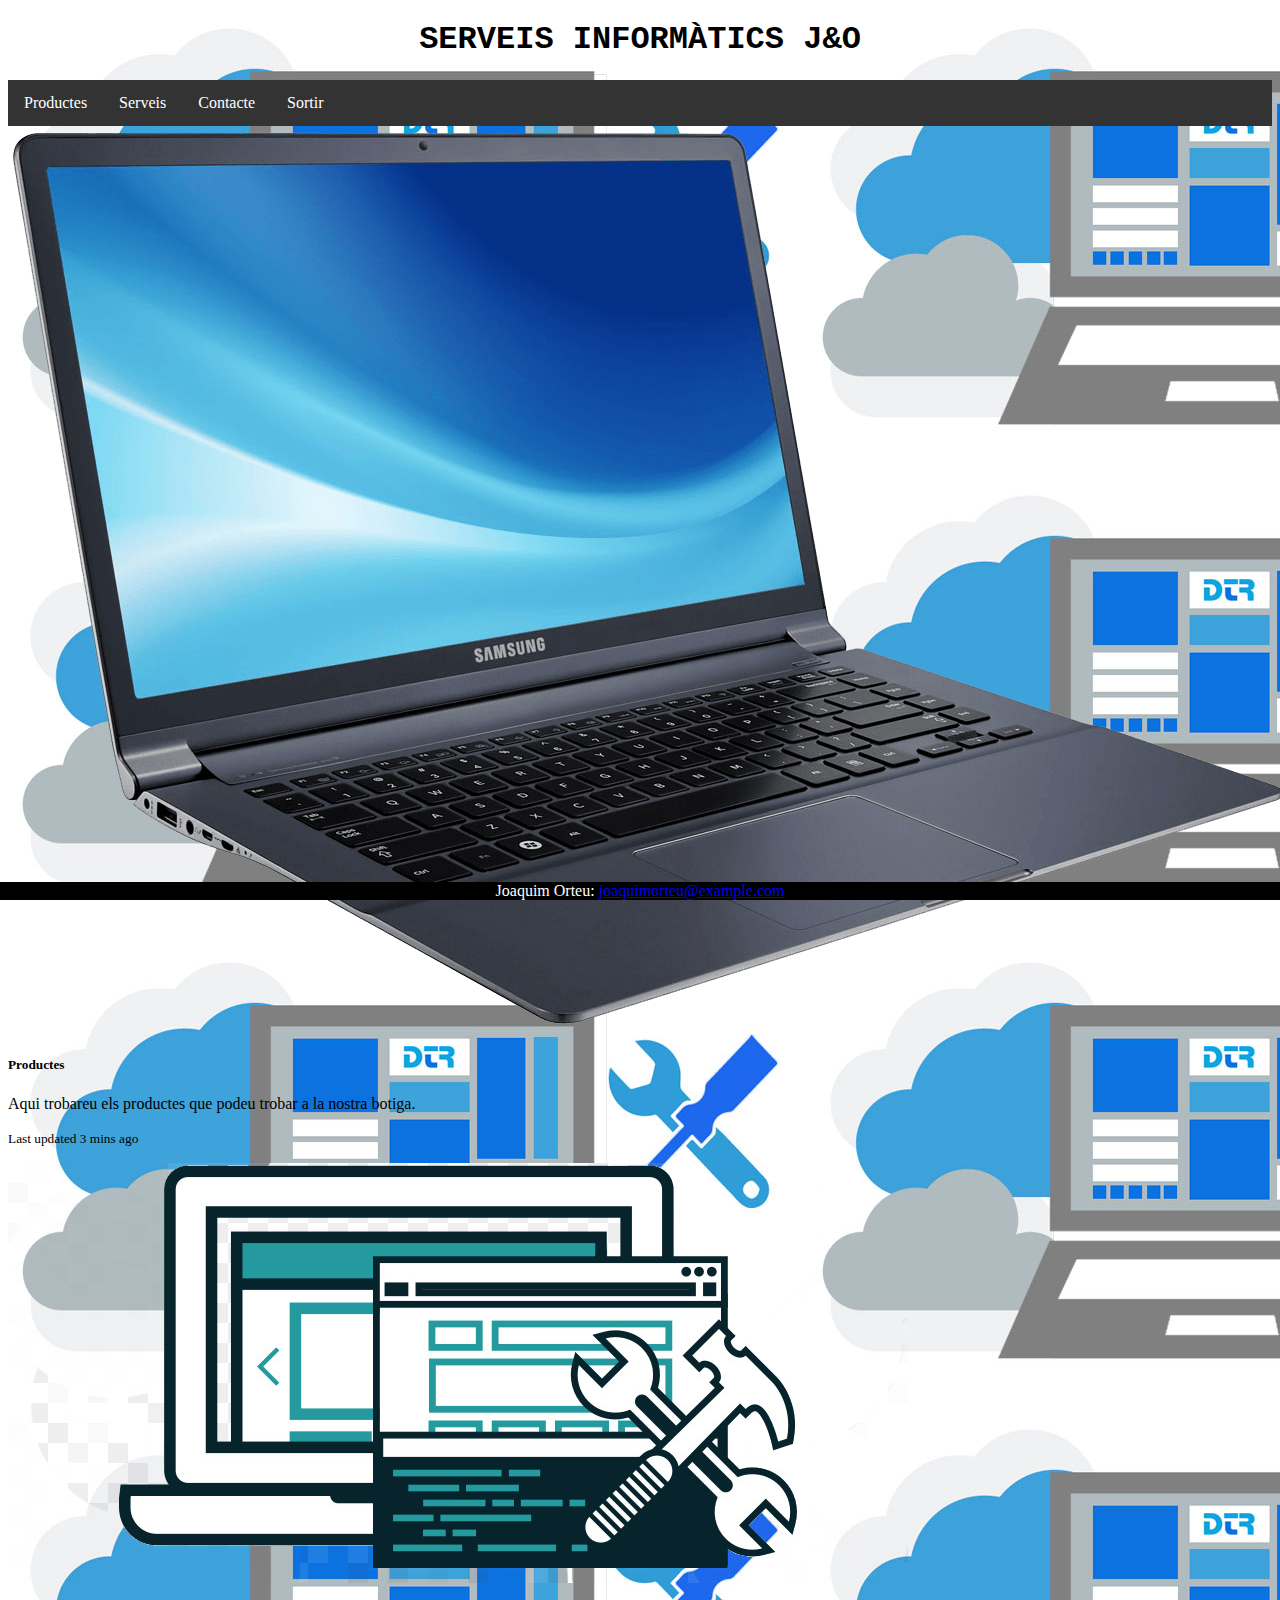
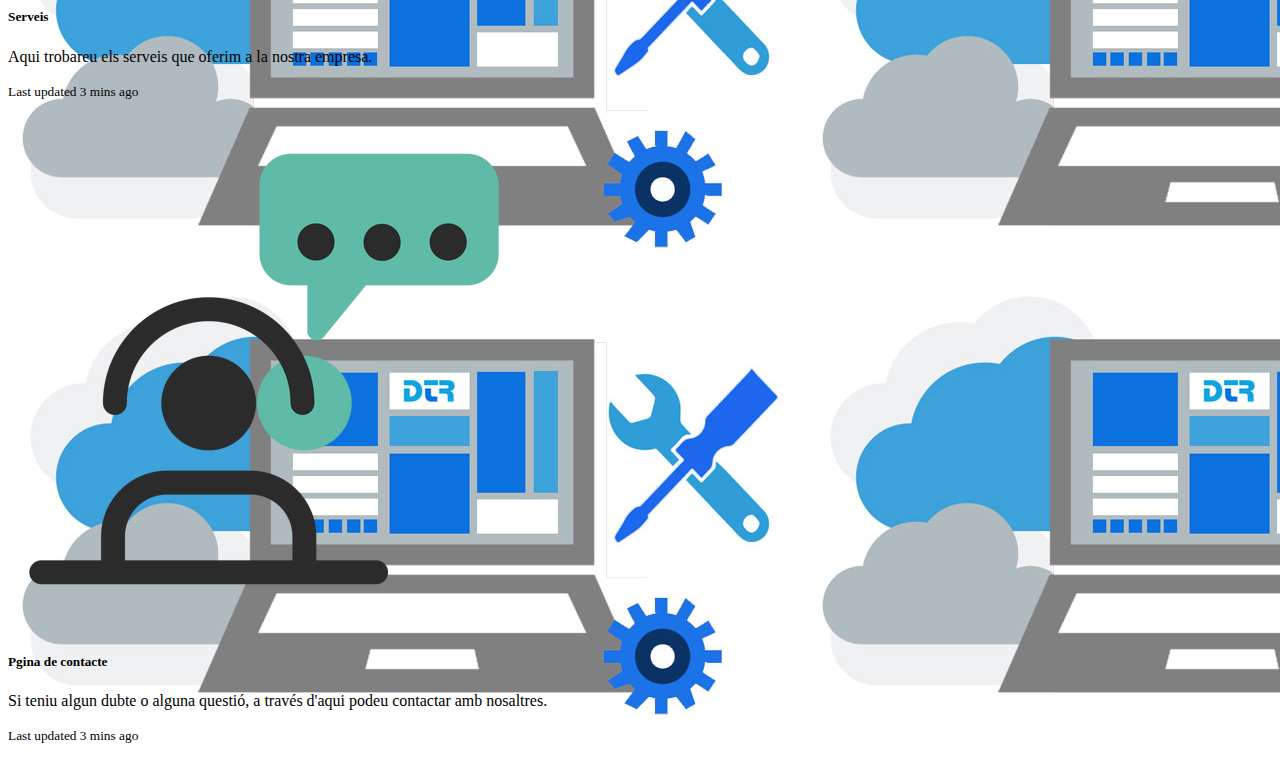
<file: Practica1/index.html>
<!DOCTYPE html>
<html lang="en">
<head>
    <meta charset="UTF-8">
    <meta http-equiv="X-UA-Compatible" content="IE=edge">
    <meta name="viewport" content="width=device-width, initial-scale=1.0">
    <link rel="stylesheet" href="css/index.css">
    <link href="https://cdn.jsdelivr.net/npm/bootstrap@5.0.2/dist/css/bootstrap.min.css" rel="stylesheet" integrity="sha384-EVSTQN3/azprG1Anm3QDgpJLIm9Nao0Yz1ztcQTwFspd3yD65VohhpuuCOmLASjC" crossorigin="anonymous">

</head>
<body>
    <div class="p-5 bg-danger text-white text-center">
        <h1>SERVEIS INFORMÀTICS J&O</h1>
      </div>
      
      <nav class="navbar navbar-expand-sm bg-dark navbar-dark">
        <div class="container-fluid">
          <ul class="navbar-nav">
            
            <li class="nav-item">
            <a class="nav-link" href="productes.html">Productes</a>
            </li>
            <li class="nav-item">
                <a class="nav-link" href="serveis.html">Serveis</a>
            </li>
            <li class="nav-item">
                <a class="nav-link" href="contacte.html">Contacte</a>
            </li>
            <li class="nav-item">
                <a class="nav-link" href="registro.html">Sortir</a>
            </li>
          </ul>
        </div>
      </nav>
      <div class="card-group">
        <div class="card">
          <img src="img/hola.png" class="card-img-top" alt="Productes">
          <div class="card-body">
            <h5 class="card-title">Productes</h5>
            <p class="card-text">Aqui trobareu els productes que podeu trobar a la nostra botiga.</p>
            <p class="card-text"><small class="text-muted">Last updated 3 mins ago</small></p>
          </div>
        </div>
        <div class="card">
          <img src="img/f.png" class="card-img-top" alt="...">
          <div class="card-body">
            <h5 class="card-title">Serveis</h5>
            <p class="card-text">Aqui trobareu els serveis que oferim a la nostra empresa.</p>
            <p class="card-text"><small class="text-muted">Last updated 3 mins ago</small></p>
          </div>
        </div>
        <div class="card">
          <img src="img/contact.png" class="card-img-top" alt="...">
          <div class="card-body">
            <h5 class="card-title">Pgina de contacte</h5>
            <p class="card-text">Si teniu algun dubte o alguna questió, a través d'aqui podeu contactar amb nosaltres.</p>
            <p class="card-text"><small class="text-muted">Last updated 3 mins ago</small></p>
          </div>
        </div>
      </div>
      <footer class="bg-dark text-center text-white">
        <div class="text-center p-3" style="background-color: rgba(0, 0, 0, 0.2);">
          Joaquim Orteu:
          <a class="text-white" href="mailto:joaquimorteu@example.com"> joaquimorteu@example.com</a>
        </div>
       
      </footer>
      
</body>
</html>
</file>
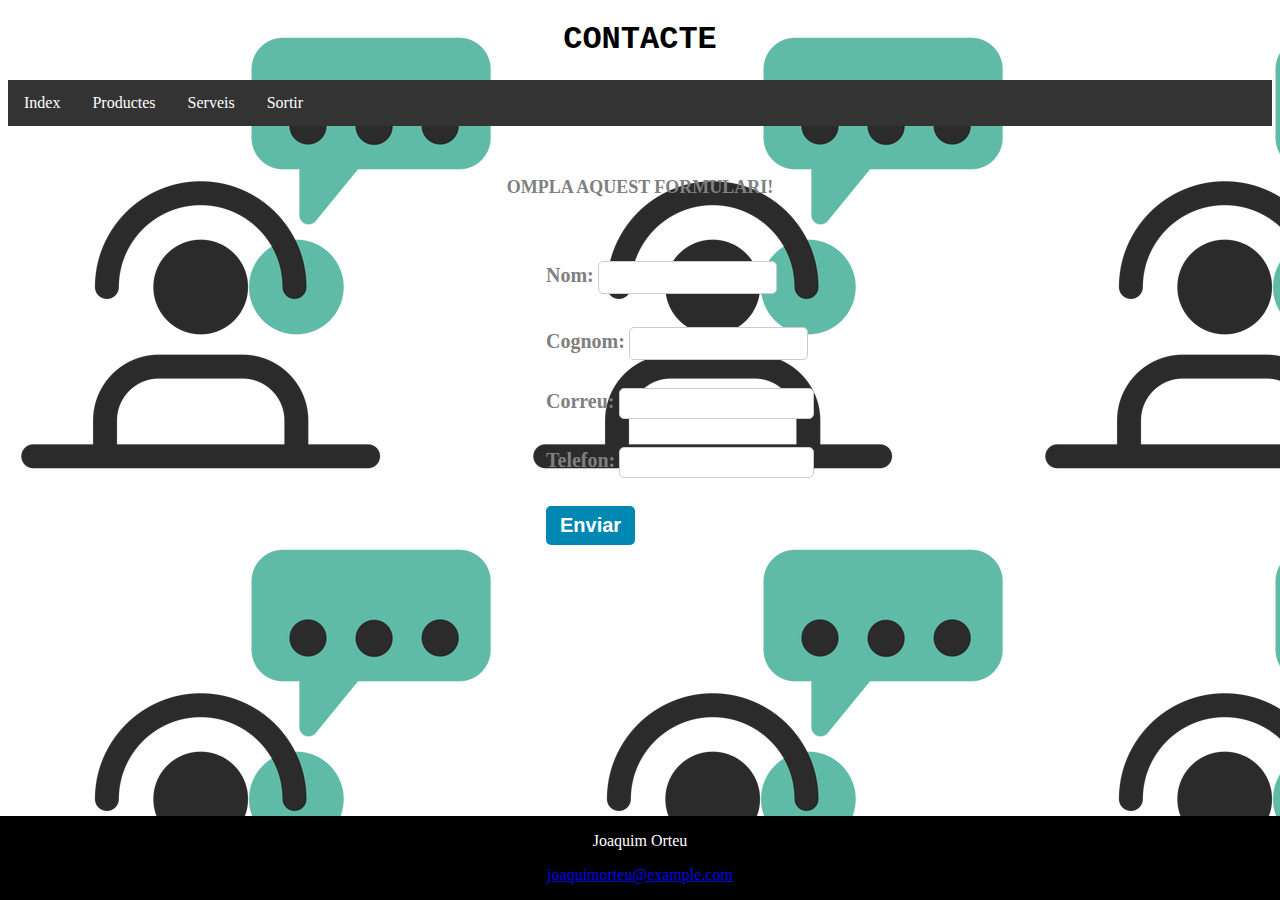
<file: Practica1/contacte.html>
<!DOCTYPE html>
<html lang="en">
<head>
    <meta charset="UTF-8">
    <meta http-equiv="X-UA-Compatible" content="IE=edge">
    <meta name="viewport" content="width=device-width, initial-scale=1.0">
    <link rel="stylesheet" href="css/contacte.css">
    <link href="https://cdn.jsdelivr.net/npm/bootstrap@5.0.2/dist/css/bootstrap.min.css" rel="stylesheet" integrity="sha384-EVSTQN3/azprG1Anm3QDgpJLIm9Nao0Yz1ztcQTwFspd3yD65VohhpuuCOmLASjC" crossorigin="anonymous">

</head>
<body>
    <div class="p-5 bg-danger text-white text-center">
        <h1>CONTACTE</h1>
      </div>
      
      <nav class="navbar navbar-expand-sm bg-dark navbar-dark">
        <div class="container-fluid">
          <ul class="navbar-nav">
            
            <li class="nav-item">
            <a class="nav-link" href="index.html">Index</a>
            </li>
            <li class="nav-item">
                <a class="nav-link" href="productes.html">Productes</a>
            </li>
            <li class="nav-item">
                <a class="nav-link" href="serveis.html">Serveis</a>
            </li>
            <li class="nav-item">
                <a class="nav-link" href="registro.html">Sortir</a>
            </li>
          </ul>
        </div>
      </nav>

      <br>
      <br>
      <h2>OMPLA AQUEST FORMULARI!</h2>
      <br>
      <form action="contacte.html">
        <label for="fname">Nom:</label>
        <input type="text"  id="usari" name="name"><br><br>
        <label for="fname">Cognom:</label>
        <input type="text"  id="cognom" name="cognom"><br><br>
        <label for="fname">Correu:</label>
        <input type="email"  id="correu" name="correu"><br><br>
        <label for="lname">Telefon:</label>
        <input type="tel" id="telefon" name="telefon"><br><br>
        <input type="submit" value="Enviar" name="Registrar">
      </form> 

      <footer>
        <p>Joaquim Orteu</p>
        <p><a href="mailto:joaquimorteu@example.com">joaquimorteu@example.com</a></p>
      </footer> 
</body>
</html>
</file>
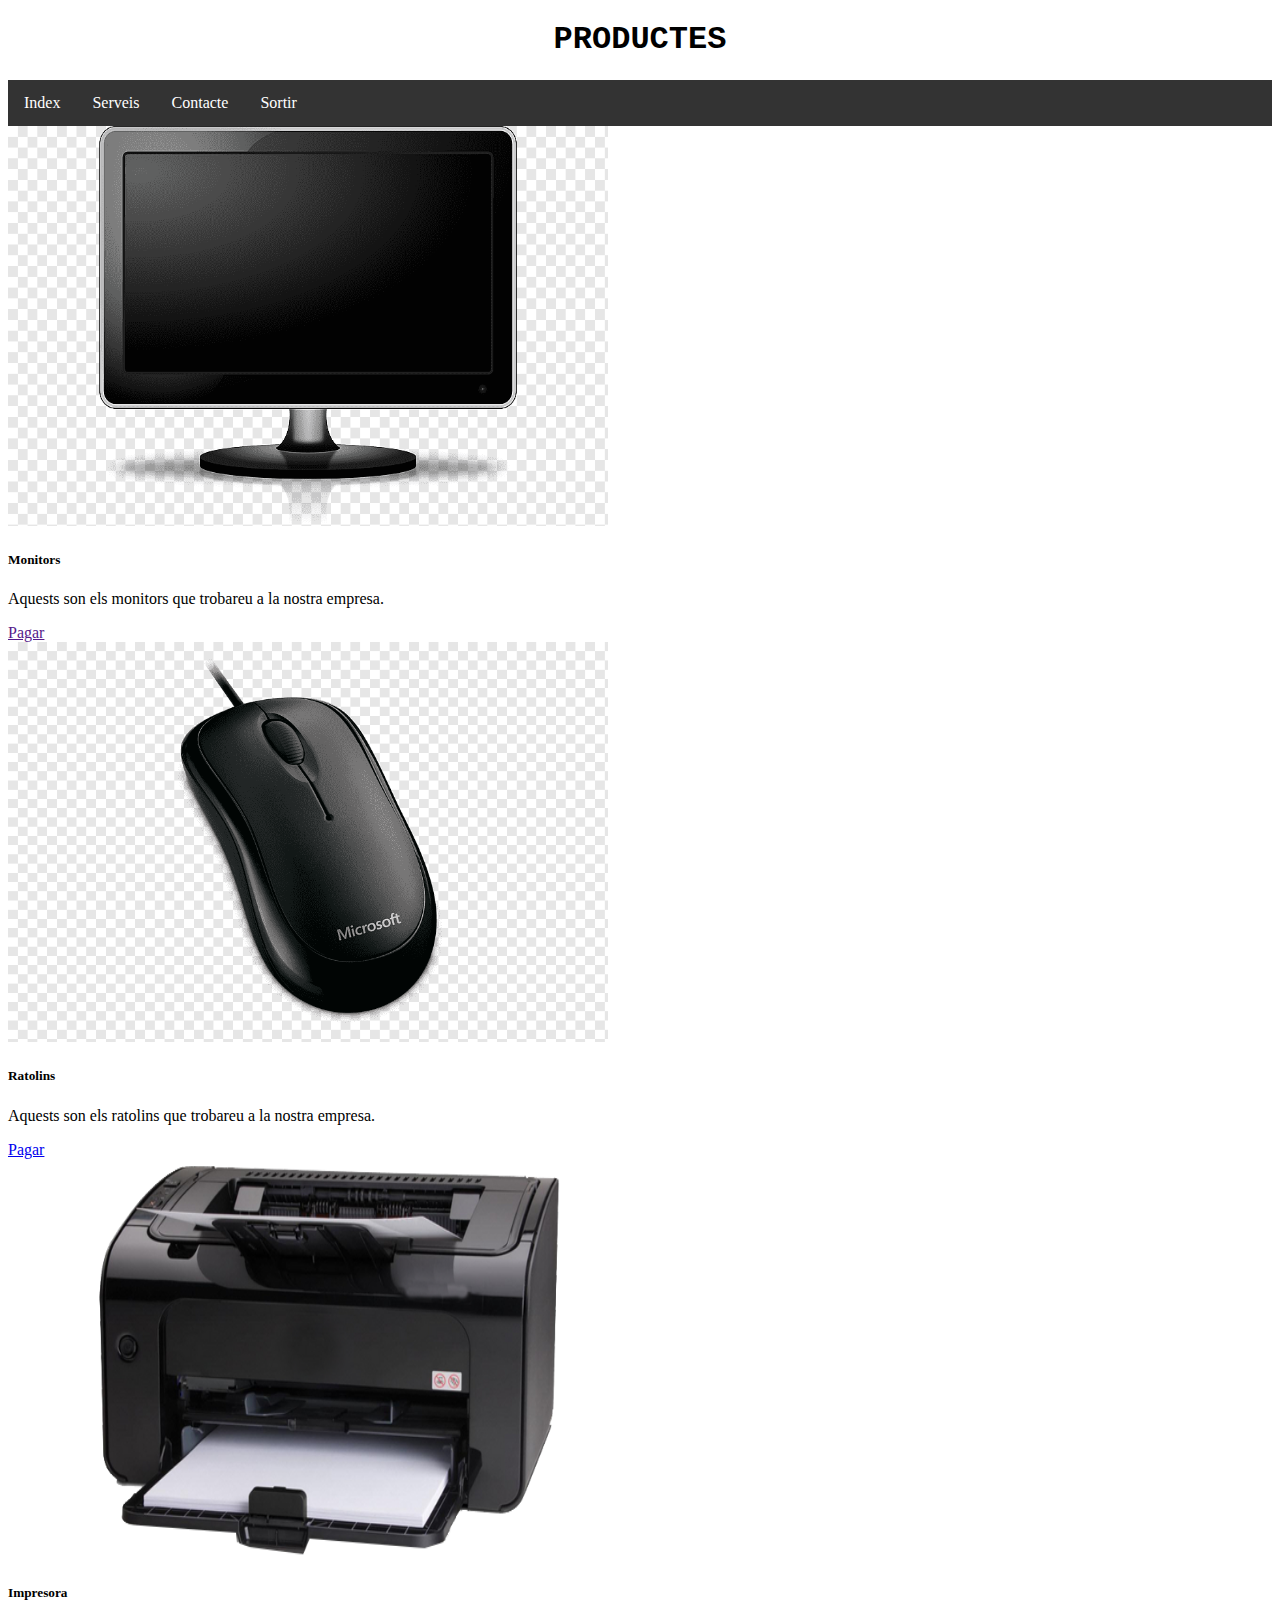
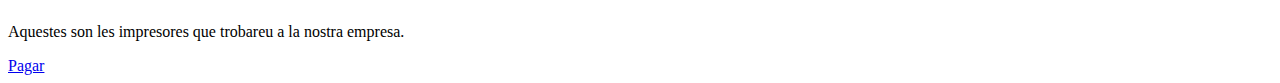
<file: Practica1/productes.html>
<!DOCTYPE html>
<html lang="en">
<head>
    <meta charset="UTF-8">
    <meta http-equiv="X-UA-Compatible" content="IE=edge">
    <meta name="viewport" content="width=device-width, initial-scale=1.0">
    <link rel="stylesheet" href="css/productes.css">
    <link href="https://cdn.jsdelivr.net/npm/bootstrap@5.0.2/dist/css/bootstrap.min.css" rel="stylesheet" integrity="sha384-EVSTQN3/azprG1Anm3QDgpJLIm9Nao0Yz1ztcQTwFspd3yD65VohhpuuCOmLASjC" crossorigin="anonymous">

</head>
<body>
    <div class="p-5 bg-danger text-white text-center">
        <h1>PRODUCTES</h1>
      </div>
      
      <nav class="navbar navbar-expand-sm bg-dark navbar-dark">
        <div class="container-fluid">
          <ul class="navbar-nav">
            
            <li class="nav-item">
            <a class="nav-link" href="index.html">Index</a>
            </li>
            <li class="nav-item">
                <a class="nav-link" href="serveis.html">Serveis</a>
            </li>
            <li class="nav-item">
                <a class="nav-link" href="contacte.html">Contacte</a>
            </li>
            <li class="nav-item">
                <a class="nav-link" href="registro.html">Sortir</a>
            </li>
          </ul>
        </div>
      </nav>
      <div class="row">
        <div class="col-sm-6">
          <div class="card">
            <img src="img/monitor.png" alt="Productes" width="600" height="400">
            <div class="card-body">
              <h5 class="card-title">Monitors</h5>
              <p class="card-text">Aquests son els monitors que trobareu a la nostra empresa.</p>
              <a href="" class="btn btn-primary">Pagar</a>
            </div>
          </div>
        </div>
        <div class="col-sm-6">
          <div class="card">
            <img src="img/raton.png" alt="Forest" width="600" height="400">
            <div class="card-body">
              <h5 class="card-title">Ratolins</h5>
              <p class="card-text">Aquests son els ratolins que trobareu a la nostra empresa.</p>
              <a href="#" class="btn btn-primary">Pagar</a>
            </div>
          </div>
        </div>
        <div class="col-sm-6">
          <div class="card">
            <img src="img/impresora.png" alt="Northern Lights" width="600" height="400">
            <div class="card-body">
              <h5 class="card-title">Impresora</h5>
              <p class="card-text">Aquestes son les impresores que trobareu a la nostra empresa.</p>
              <a href="#" class="btn btn-primary">Pagar</a>
            </div>
          </div>
        </div>
      </div>
</body>
</html>
</file>
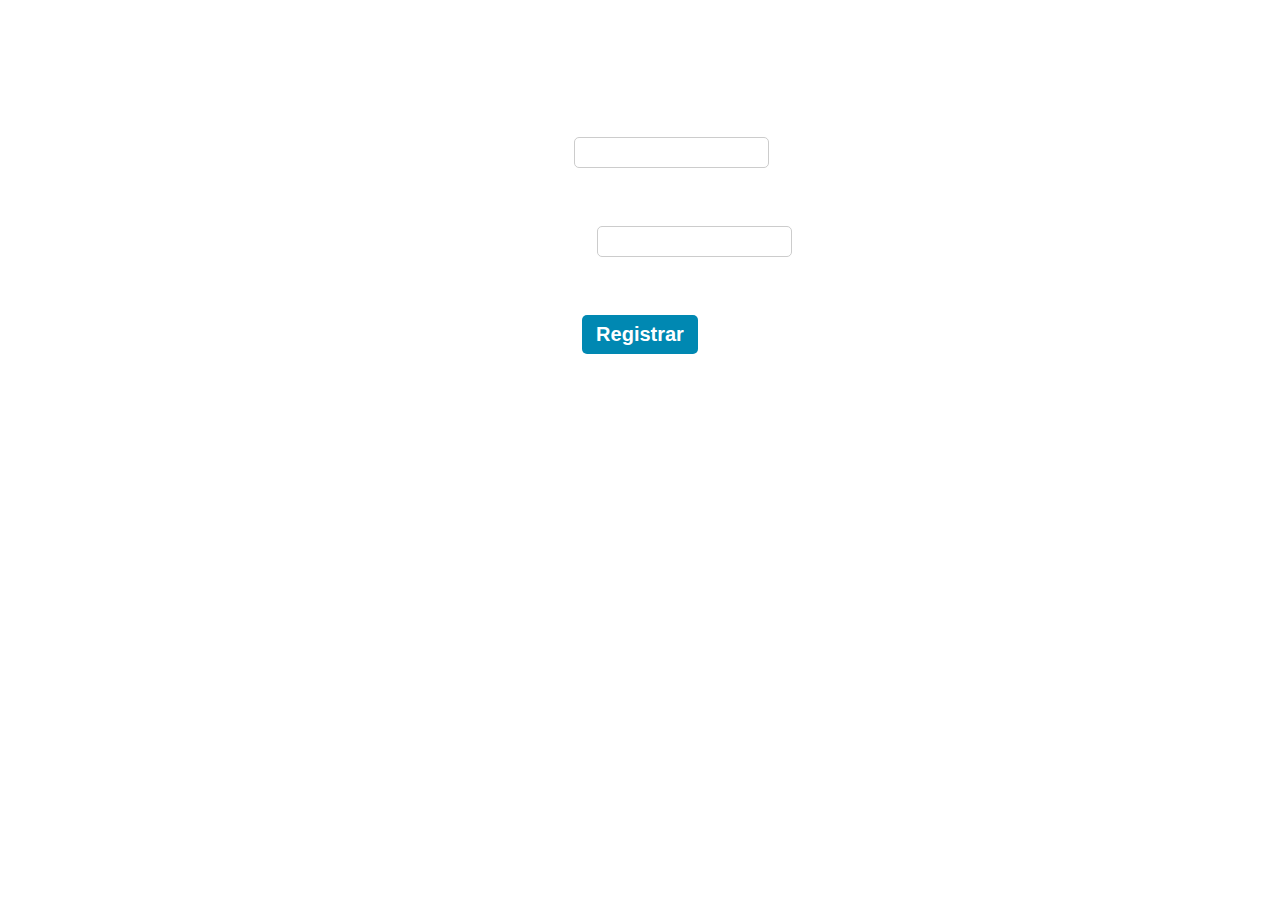
<file: Practica1/registro.html>
<!DOCTYPE html>
<html lang="en">
<head>
    <meta charset="UTF-8">
    <meta http-equiv="X-UA-Compatible" content="IE=edge">
    <meta name="viewport" content="width=device-width, initial-scale=1.0">
    <link rel="stylesheet" href="css/registro.css">
    <link href="https://cdn.jsdelivr.net/npm/bootstrap@5.0.2/dist/css/bootstrap.min.css" rel="stylesheet" integrity="sha384-EVSTQN3/azprG1Anm3QDgpJLIm9Nao0Yz1ztcQTwFspd3yD65VohhpuuCOmLASjC" crossorigin="anonymous">

</head>
<body>
    <h1>Registrar-se</h1>
    <br>

    <form action="index.html">
        <label for="fname">Usuari:</label>
        <input type="text" class="fname" id="usari" name="fname"><br><br>
        <label for="lname">Contrasenya:</label>
        <input type="password" id="contrasenya" name="lname"><br><br>
        <input type="submit" value="Registrar" name="Registrar">
      </form> 
</body>
</html>
</file>
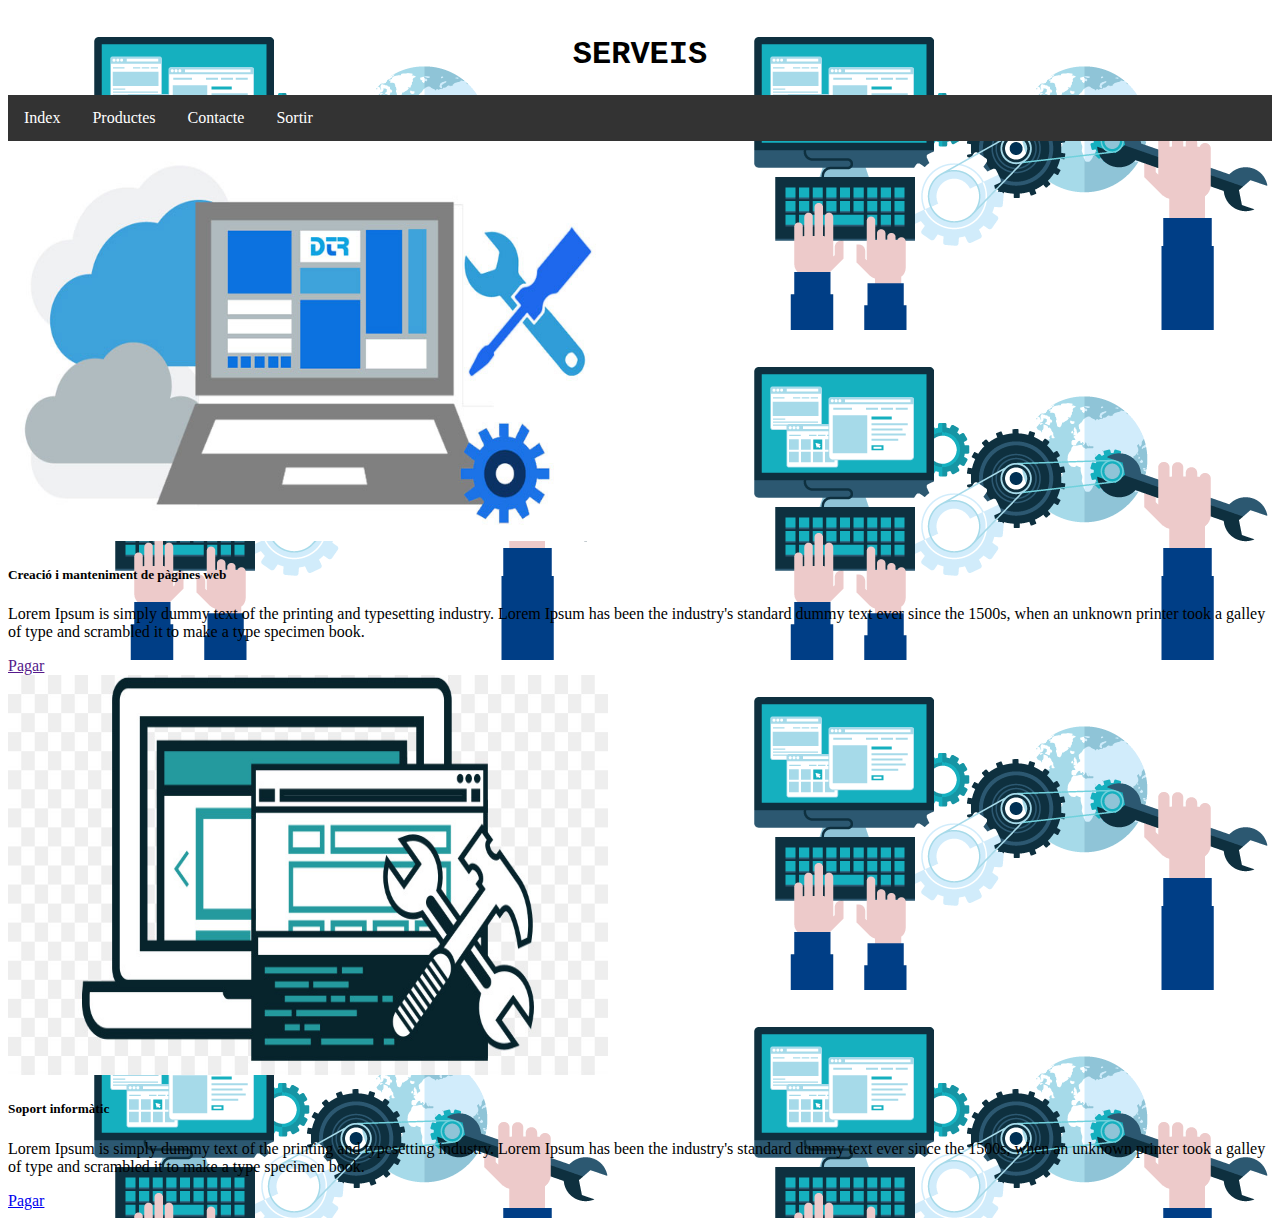
<file: Practica1/serveis.html>
<!DOCTYPE html>
<html lang="en">
<head>
    <meta charset="UTF-8">
    <meta http-equiv="X-UA-Compatible" content="IE=edge">
    <meta name="viewport" content="width=device-width, initial-scale=1.0">
    <link rel="stylesheet" href="css/serveis.css">
    <link href="https://cdn.jsdelivr.net/npm/bootstrap@5.0.2/dist/css/bootstrap.min.css" rel="stylesheet" integrity="sha384-EVSTQN3/azprG1Anm3QDgpJLIm9Nao0Yz1ztcQTwFspd3yD65VohhpuuCOmLASjC" crossorigin="anonymous">


</head>
<body>
    <div class="p-5 bg-danger text-white text-center">
        <h1>SERVEIS</h1>
      </div>
      
      <nav class="navbar navbar-expand-sm bg-dark navbar-dark">
        <div class="container-fluid">
          <ul class="navbar-nav">
            
            <li class="nav-item">
            <a class="nav-link" href="index.html">Index</a>
            </li>
            <li class="nav-item">
                <a class="nav-link" href="productes.html">Productes</a>
            </li>
            <li class="nav-item">
                <a class="nav-link" href="contacte.html">Contacte</a>
            </li>
            <li class="nav-item">
                <a class="nav-link" href="registro.html">Sortir</a>
            </li>
          </ul>
        </div>
      </nav>

      <div class="row">
        <div class="col-sm-6">
          <div class="card">
            <img src="img/soport.jpg" alt="Productes" width="600" height="400">
            <div class="card-body">
              <h5 class="card-title">Creació i manteniment de pàgines web</h5>
              <p class="card-text">Lorem Ipsum is simply dummy text of the printing and typesetting industry. Lorem Ipsum has been the industry's standard dummy text ever since the 1500s, when an unknown printer took a galley of type and scrambled it to make a type specimen book.</p>
              <a href="" class="btn btn-primary">Pagar</a>
            </div>
          </div>
        </div>
        <div class="col-sm-6">
          <div class="card">
            <img src="img/f.jpg" alt="Forest" width="600" height="400">
            <div class="card-body">
              <h5 class="card-title">Soport informàtic</h5>
              <p class="card-text">Lorem Ipsum is simply dummy text of the printing and typesetting industry. Lorem Ipsum has been the industry's standard dummy text ever since the 1500s, when an unknown printer took a galley of type and scrambled it to make a type specimen book.</p>
              <a href="#" class="btn btn-primary">Pagar</a>
            </div>
          </div>
        </div>
      
</body>
</html>
</file>
<file: Practica1/css/index.css>
h1{
    text-align: center;
    font-family: 'Courier New', Courier, monospace;
}
ul {
    list-style-type: none;
    margin: 0;
    padding: 0;
    overflow: hidden;
    background-color: #333;
  }
  
  li {
    float: left;
  }
  
  li a {
    display: block;
    color: white;
    text-align: center;
    padding: 14px 16px;
    text-decoration: none;
  }
  
  /* Change the link color to #111 (black) on hover */
  li a:hover {
    background-color: #111;
  } 
  footer {
    position: fixed;
    left: 0;
    bottom: 0;
    width: 100%;
    background-color: black;
    color: white;
    text-align: center;
  }
  div.gallery {
    margin: 5px;
    border: 1px solid #ccc;
    float: left;
    width: 180px;
    display: flex;     
    
  }
  
  div.gallery:hover {
    border: 1px solid #777;
  }
  
  div.gallery img {
    width: 100%;
    height: auto;
    flex-direction: column; 
    justify-content: space-around;
    
    align-items: center;
  }
  
  div.desc {
    padding: 15px;
    text-align: center;
    font-weight: bold;
  }
body{
    background-image: url(../img/soport.jpg);
    opacity: 1.5;
}
</file>
<file: Practica1/css/contacte.css>
h1{
    text-align: center;
    font-family: 'Courier New', Courier, monospace;
    font-weight: bold;
}
ul {
    list-style-type: none;
    margin: 0;
    padding: 0;
    overflow: hidden;
    background-color: #333;
  }
  
  li {
    float: left;
  }
  
  li a {
    display: block;
    color: white;
    text-align: center;
    padding: 14px 16px;
    text-decoration: none;
  }
  
  /* Change the link color to #111 (black) on hover */
  li a:hover {
    background-color: #111;
  } 
  footer {
    position: fixed;
    left: 0;
    bottom: 0;
    width: 100%;
    background-color: black;
    color: white;
    text-align: center;
  }
  div.gallery {
    margin: 5px;
    border: 1px solid #ccc;
    float: left;
    width: 180px;
  }
  
  div.gallery:hover {
    border: 1px solid #777;
  }
  
  div.gallery img {
    width: 100%;
    height: auto;
  }
  
  div.desc {
    padding: 15px;
    text-align: center;
    font-weight: bold;
  }
body{
    background-image: url(../img/contact.png);
    opacity: 1.5;
}
form{
  display:flexbox;
  padding-left: 538px;
  padding-top: 15px;
  align-items: center;  
  justify-content: space-around;
  height: 200px;
}
input[type="text"] {
    border-radius: 5px;
    margin: auto;
    background: #fff;
    border: 1px solid #ccc;
    color: #777;
    max-width: 100%;
    outline: none;
    padding: 8px 0px;
    align-items: center;
    margin-top: 15px;
}
h2{
    text-align: center;
    font-weight: bold;
    font-size: large;
    color: grey;
}
input[type="password"] {
    border-radius: 5px;
    margin: 10px 0px 0px 0px;
    background: #fff;
    border: 1px solid #ccc;
    color: #777;
    max-width: 100%;
    outline: none;
    padding: 7px 8px;
}
input[type="submit"] {
    font-size: 20px;
    border-radius: 5px;
    margin: 10px 0px 0px 0px;
    background: #0088B2;
    color: #fff;
    padding: 8px 14px;
    font-weight: bold;
    border: none;
    cursor: pointer;
}
input[type="tel"] {
    border-radius: 5px;
    margin: 10px 0px 0px 0px;
    background: #fff;
    border: 1px solid #ccc;
    color: #777;
    max-width: 100%;
    outline: none;
    padding: 7px 8px;
}
input[type="email"] {
  border-radius: 5px;
  margin: 10px 0px 0px 0px;
  background: #fff;
  border: 1px solid #ccc;
  color: #777;
  max-width: 100%;
  outline: none;
  padding: 7px 8px;
}
label{
    color: grey;
    font-weight: bold;
    font-size: 20px;
}
</file>
<file: Practica1/css/productes.css>
h1{
    text-align: center;
    font-family: 'Courier New', Courier, monospace;
}
ul {
    list-style-type: none;
    margin: 0;
    padding: 0;
    overflow: hidden;
    background-color: #333;
  }
  
  li {
    float: left;
  }
  
  li a {
    display: block;
    color: white;
    text-align: center;
    padding: 14px 16px;
    text-decoration: none;
  }
  
  /* Change the link color to #111 (black) on hover */
  li a:hover {
    background-color: #111;
  } 
  
  div.gallery {
    margin: 5px;
    border: 1px solid #ccc;
    float: left;
    width: 180px;
  }
  
  div.gallery:hover {
    border: 1px solid #777;
  }
  
  div.gallery img {
    width: 100%;
    height: auto;
  }
  
  div.desc {
    padding: 15px;
    text-align: center;
    font-weight: bold;
  }
body{
    opacity: 1.5;
}
</file>
<file: Practica1/css/registro.css>
body{
    /*background-color: grey;*/
    opacity: 1;
    background-image: url(https://media.istockphoto.com/photos/dark-gray-and-black-grunge-cement-wall-studio-room-space-product-picture-id1337977426?b=1&k=20&m=1337977426&s=170667a&w=0&h=pXD50PRHzp_VW0Jqc3XVve3lQvKg3d5UnPb8C2urYL4=);
    margin: 0;
    padding: 0;
}

body label{
    font-size: 20px;
    color: white; 
    text-align: center;

}
form{
    text-align: center;
}

h1{
    color: white;
    font-family: verdana;
    font-size: 300%;
    text-align: center;
}
input[type="text"] {
    border-radius: 5px;
    margin: auto;
    background: #fff;
    border: 1px solid #ccc;
    color: #777;
    max-width: 100%;
    outline: none;
    padding: 7px 8px;
    align-items: center;

}
input[type="password"] {
    border-radius: 5px;
    margin: 40px 0px 0px 0px;
    background: #fff;
    border: 1px solid #ccc;
    color: #777;
    max-width: 100%;
    outline: none;
    padding: 7px 8px;
}
input[type="submit"] {
    font-size: 20px;
    border-radius: 5px;
    margin: 40px 0px 0px 0px;
    background: #0088B2;
    color: #fff;
    padding: 8px 14px;
    font-weight: bold;
    border: none;
    cursor: pointer;
}
</file>
<file: Practica1/css/serveis.css>
h1{
    text-align: center;
    font-family: 'Courier New', Courier, monospace;
    color: black;
    padding: 15px 0px 0px 0px;
}
ul {
    list-style-type: none;
    margin: 0;
    padding: 0;
    overflow: hidden;
    background-color: #333;
  }
  
  li {
    float: left;
  }
  
  li a {
    display: block;
    color: white;
    text-align: center;
    padding: 14px 16px;
    text-decoration: none;
  }
  
  /* Change the link color to #111 (black) on hover */
  li a:hover {
    background-color: #111;
  } 
  
  div.gallery {
    margin: 5px;
    border: 1px solid #ccc;
    float: left;
    width: 180px;
    background-color: #111;
  }
  
  div.gallery:hover {
    border: 1px solid #777;
  }
  
  div.gallery img {
    width: 100%;
    height: auto;
  }
  
  div.desc {
    padding: 15px;
    text-align: center;
    font-weight: bold;
    color: white;
  }
body{
    background-image: url(../img/af.png);
    width: auto;
    opacity: 1.5;
}
h3{
    color: white;
}
</file>
